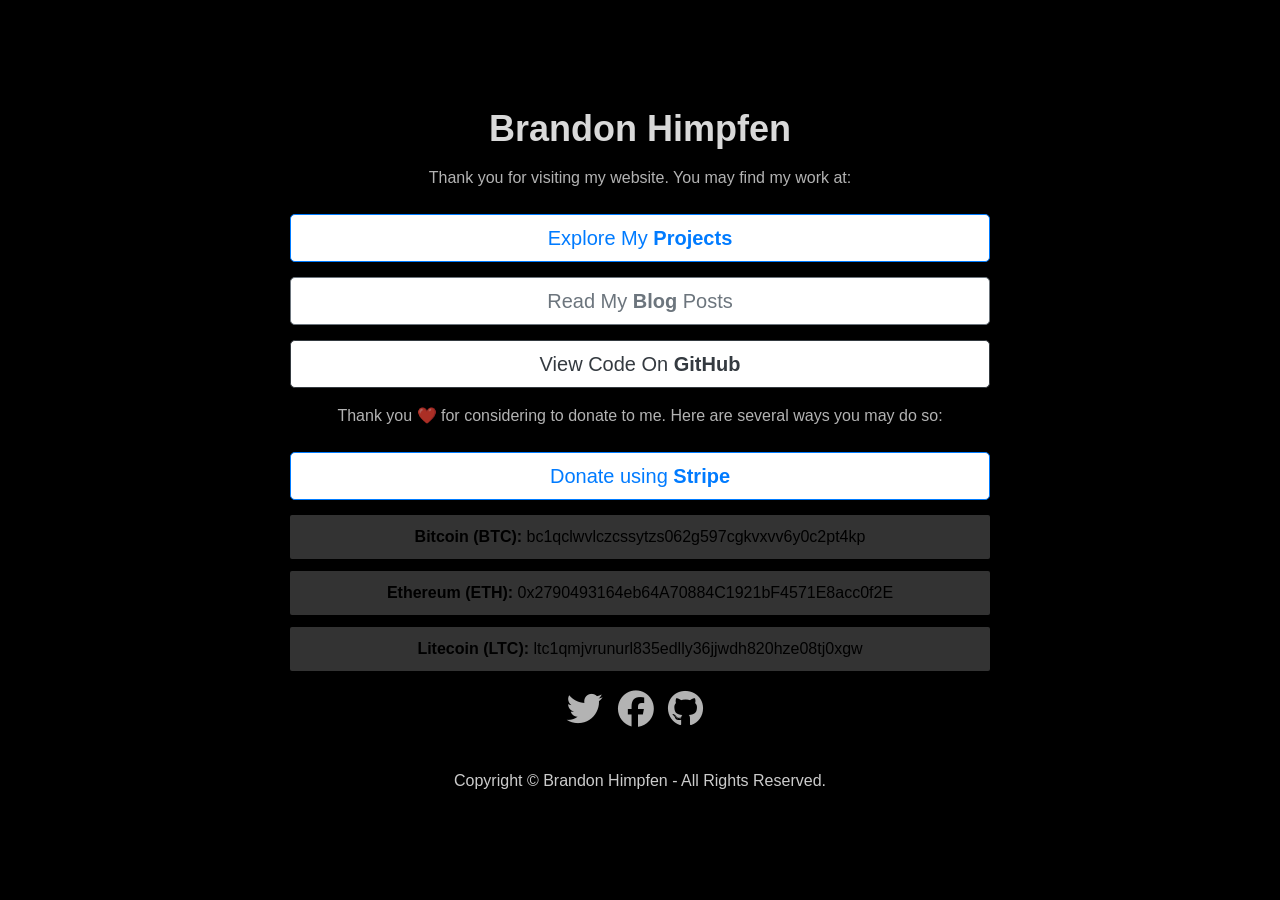
<file: index.html>
<!DOCTYPE html>
<html lang="en" >
<head>
  <meta charset="UTF-8">
  <link rel="icon" href="https://static.himpfen.com/bhicon-transparent-blue.png" type="image/png">
  <title>Brandon Himpfen</title>
  <link rel='stylesheet' href='https://cdnjs.cloudflare.com/ajax/libs/twitter-bootstrap/4.1.3/css/bootstrap.min.css'>
  <link rel="stylesheet" href="./style.css">
  <link rel='stylesheet' href='https://cdnjs.cloudflare.com/ajax/libs/font-awesome/6.4.0/css/all.min.css'>
</head>
<body>
<div class="tree">
  <div class="header">
    <!--<img src="https://avatars.githubusercontent.com/u/1442931?v=4"  class="profile-pic" />-->
    <h1 class="title">Brandon Himpfen</h1>
  </div>
  <div class="comments">Thank you for visiting my website. You may find my work at:</div>
  <div class="links">
    <!--<a href="https://github.com/awesomelistsio/awesome" class="btn btn-outline-info btn-lg btn-block">Check Out <strong>Awesome Lists</strong></a>
    <a href="https://tools.himpfen.com/" class="btn btn-outline-success btn-lg btn-block">Use My Free Hosted <strong>Tools</strong></a>
    <a href="https://travel.himpfen.com/guides/" class="btn btn-outline-primary btn-lg btn-block">View My Free <strong>Travel Guides</strong></a>-->
    <a href="https://www.himpfen.com/projects/" class="btn btn-outline-primary btn-lg btn-block">Explore My <strong>Projects</strong></a>
    <a href="https://www.himpfen.com/tag/the-desk/" class="btn btn-outline-secondary btn-lg btn-block">Read My <strong>Blog</strong> Posts</a>
    <a href="https://github.com/brandonhimpfen" class="btn btn-outline-dark btn-lg btn-block">View Code On <strong>GitHub</strong></a>
  </div>
  <div class="comments">Thank you ❤️ for considering to donate to me. Here are several ways you may do so:</div>
    <div class="links">
    <!--<a href="https://brandon.tiny.us/patreon" class="btn btn-outline-danger btn-lg btn-block">Join on <strong>Patreon</strong></a>-->
    <a href="https://donate.stripe.com/cN2eYF2Ka2GwfgQ3cd" class="btn btn-outline-primary btn-lg btn-block">Donate using <strong>Stripe</strong></a>
  </div>
  <div class="crypto">
    <div class="number"><strong>Bitcoin (BTC):</strong> bc1qclwvlczcssytzs062g597cgkvxvv6y0c2pt4kp</div>
    <div class="number"><strong>Ethereum (ETH):</strong> 0x2790493164eb64A70884C1921bF4571E8acc0f2E</div>
    <div class="number"><strong>Litecoin (LTC):</strong> ltc1qmjvrunurl835edlly36jjwdh820hze08tj0xgw</div>
  </div>
  <ul class="social-icons">
    <li><a href="https://twitter.com/ListsAwesome"><i class="fab fa-twitter"></i></a></li>
    <li><a href="https://www.facebook.com/awesomelists/"><i class="fab fa-facebook"></i></a></li>
    <li><a href="https://github.com/awesomelistsio"><i class="fab fa-github"></i></a></li>
  </ul>
  <div class="footer">
    Copyright &copy; Brandon Himpfen - All Rights Reserved.
  </div>
</div>
 <script type="text/javascript">
// Add Ref to External Links
document.addEventListener('DOMContentLoaded', function() {
    var refValue = 'awesomelists.xyz';
    var externalLinks = Array.from(document.querySelectorAll('a[href^="http"]:not([href*="' + window.location.hostname + '"])'));

    externalLinks.forEach(function(link) {
        var originalHref = link.getAttribute('href');
        var separator = originalHref.includes('?') ? '&' : '?';
        var modifiedHref = originalHref + separator + 'ref=' + encodeURIComponent(refValue);
        link.setAttribute('href', modifiedHref);
    });
});
// Open External Links in New Window
var links = document.links;

for (var i = 0, linksLength = links.length; i < linksLength; i++) {
  if (links[i].hostname != window.location.hostname) {
    links[i].target = '_blank';
  } 
}
</script>
</body>
</html>
</file>
<file: style.css>
body {
  display: flex;
  align-items: center;
  justify-content: center;
  margin: 0;
  min-height: 100vh;
  background-position: center;
  background-size: cover;
  background-repeat: no-repeat;
  background-color: #000000;
  background-style: flat;
  background-image: url(https://images.unsplash.com/photo-1557683304-673a23048d34?q=80&w=1700&auto=format&fit=crop&ixlib=rb-4.1.0&ixid=M3wxMjA3fDB8MHxwaG90by1wYWdlfHx8fGVufDB8fHx8fA%3D%3D);
  color: #fff;
  color: rgba(255, 255, 255, 0.8);
}
.tree {
  margin: 2rem auto;
  text-align: center;
  width: 100%;
  max-width: 700px;
}
.tree .comments {
  font-weight: 400;
  margin: 1em 2em 1.5em;
  color: #fff;
  color: rgba(255, 255, 255, 0.7);
}
.tree .links a {
  margin: 0.75em auto;
}
.tree .number {
  padding-top: 10px;
  padding-bottom: 10px;
  border-radius: 2px;
  background: rgba(255, 255, 255, 0.2);
  color: #000;
  text-align: center;
  margin: 0.75em auto;
}
.tree .footer {
  margin: 2rem 2rem 0 2rem;
}
.tree .profile-pic {
  width: 150px;
  border-radius: 50%;
  text-align: center;
  margin-bottom: 1.5rem;
}
.tree .title {
  font-weight: 600;
  font-size: 36px;
  color: #fff;
  color: rgba(255, 255, 255, 0.85);
}
a.btn {
  background-color: #fff;
}
/* Style for the social icons */
.social-icons {
  list-style: none;
  padding: 0;
  margin: 0;
}

.social-icons li {
  display: inline-block;
  margin-right: 10px;
}

.social-icons a, .social-icons a:link, .social-icons a:visited, .social-icons a:active {
  color: rgba(255, 255, 255, 0.7);
  font-size: 36px;
  text-decoration: none;
}

.social-icons a:hover {
  color: rgba(255, 255, 255, 0.5);
  font-size: 36px;
  text-decoration: none;
}
</file>
